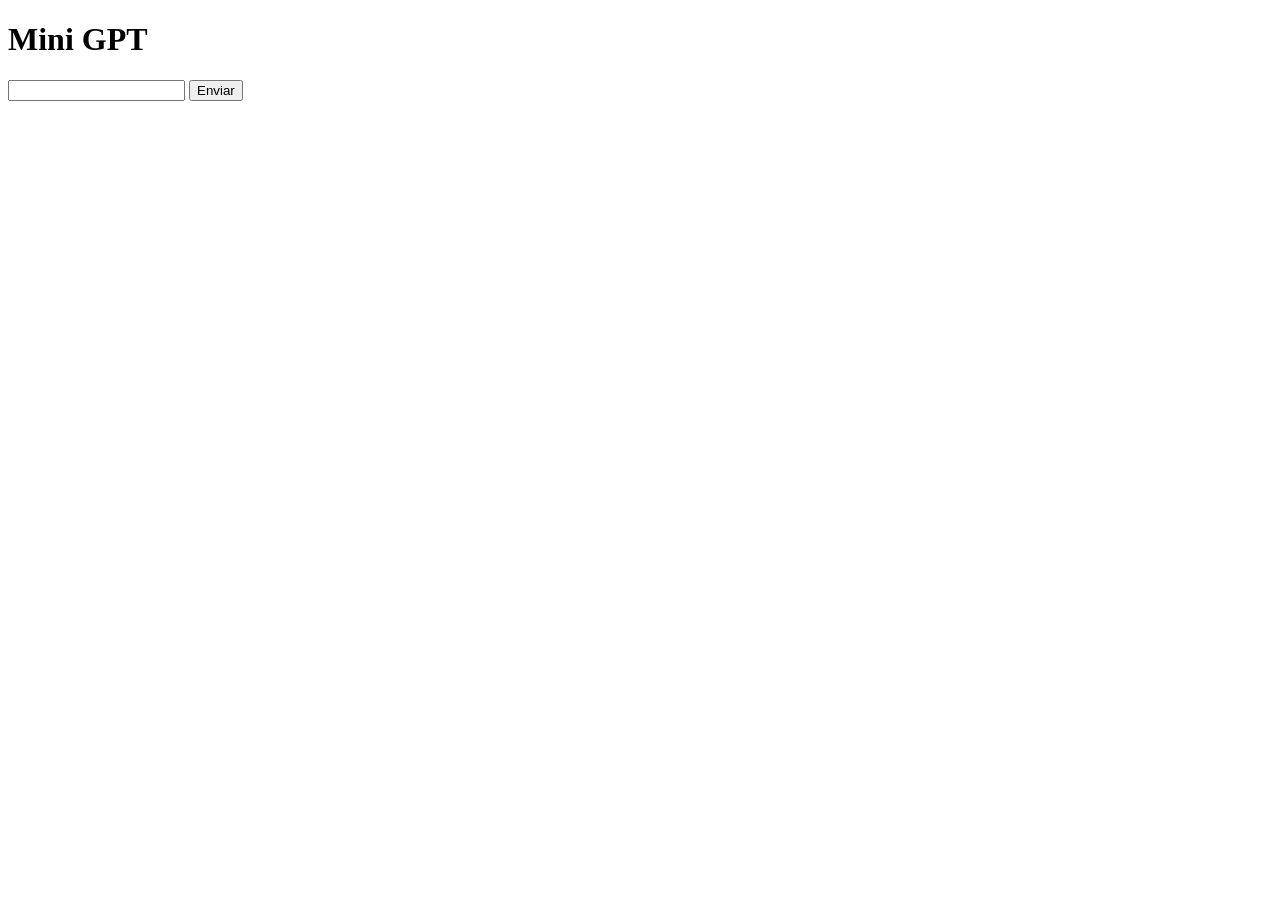
<file: 1 - mini-chatgpt/templates/index.html>
<!DOCTYPE html>
<html>
<body>

    <h1>Mini GPT</h1>

    <input type="text" id="mensagem">

    <button onclick="enviarMensagem()">
        Enviar
    </button>

    <div id="chat"></div>

<script>

async function enviarMensagem() {

    let input = document.getElementById("mensagem")

    let mensagem = input.value

    let resposta = await fetch("/chat", {

        method: "POST",

        headers: {
            "Content-Type": "application/json"
        },

        body: JSON.stringify({
            mensagem: mensagem
        })
    })

    let dados = await resposta.json()

    let chat = document.getElementById("chat")

    chat.innerHTML += `<p>${dados.resposta}</p>`

}

</script>

</body>
</html>
</file>
